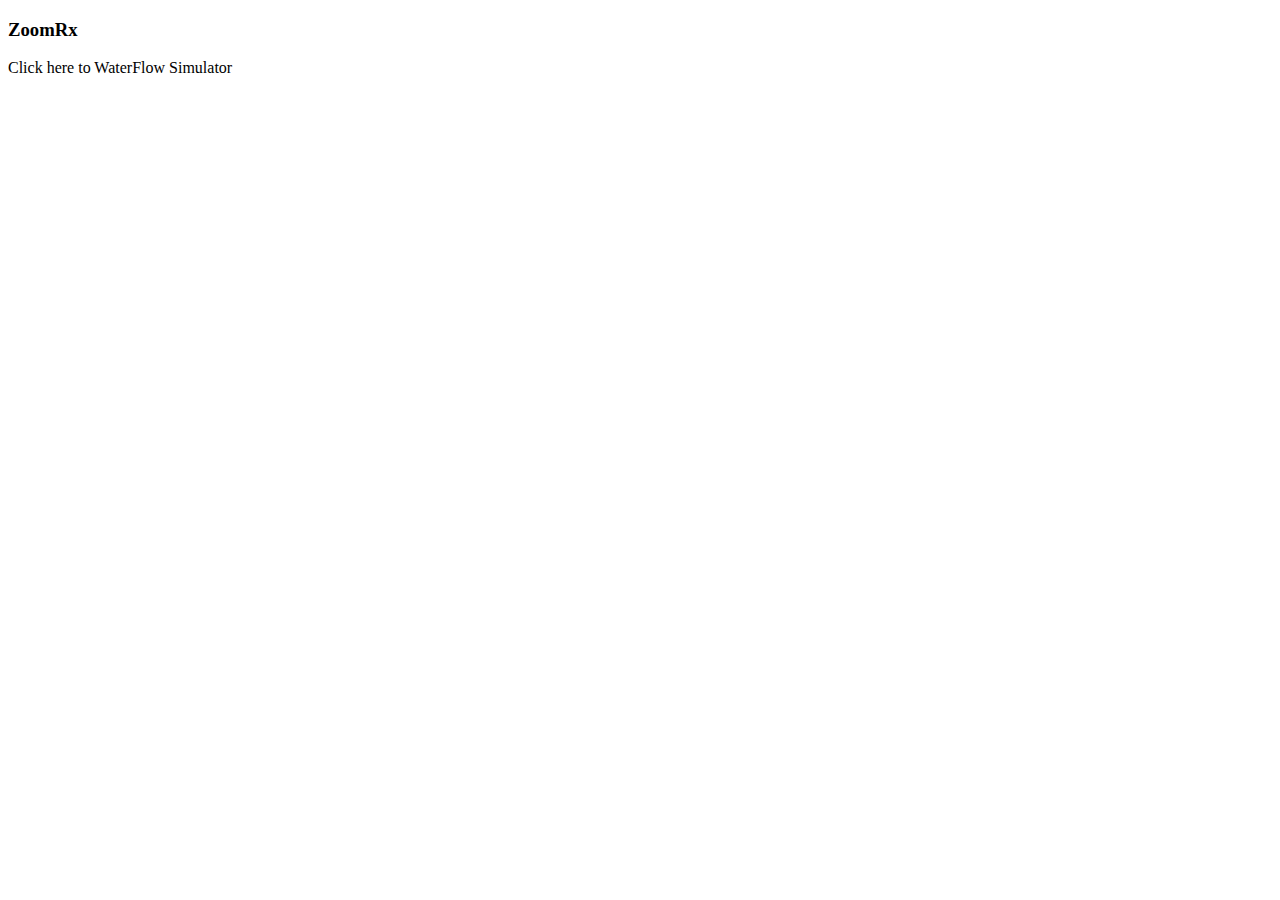
<file: WaterFlowSimulator/Home/View/LandingPage.html>
﻿<!DOCTYPE html>
<html>
<head>
    <meta charset="utf-8" />
    <title></title>
</head>
<body ng-controller="LandCtrl">
    <div layout-fill layout="column" layout-align="center center">
        <div layout="row" layout-align="center none">
            <md-card>
                <md-card-content>
                    <h3 id="landing">ZoomRx</h3>
                    <a ui-sref="zoomrx.selection" id="waterflow">Click here to WaterFlow Simulator</a>
                    </md-card-content>
</md-card>
            </div>
</div>
</body>
</html>
</file>
